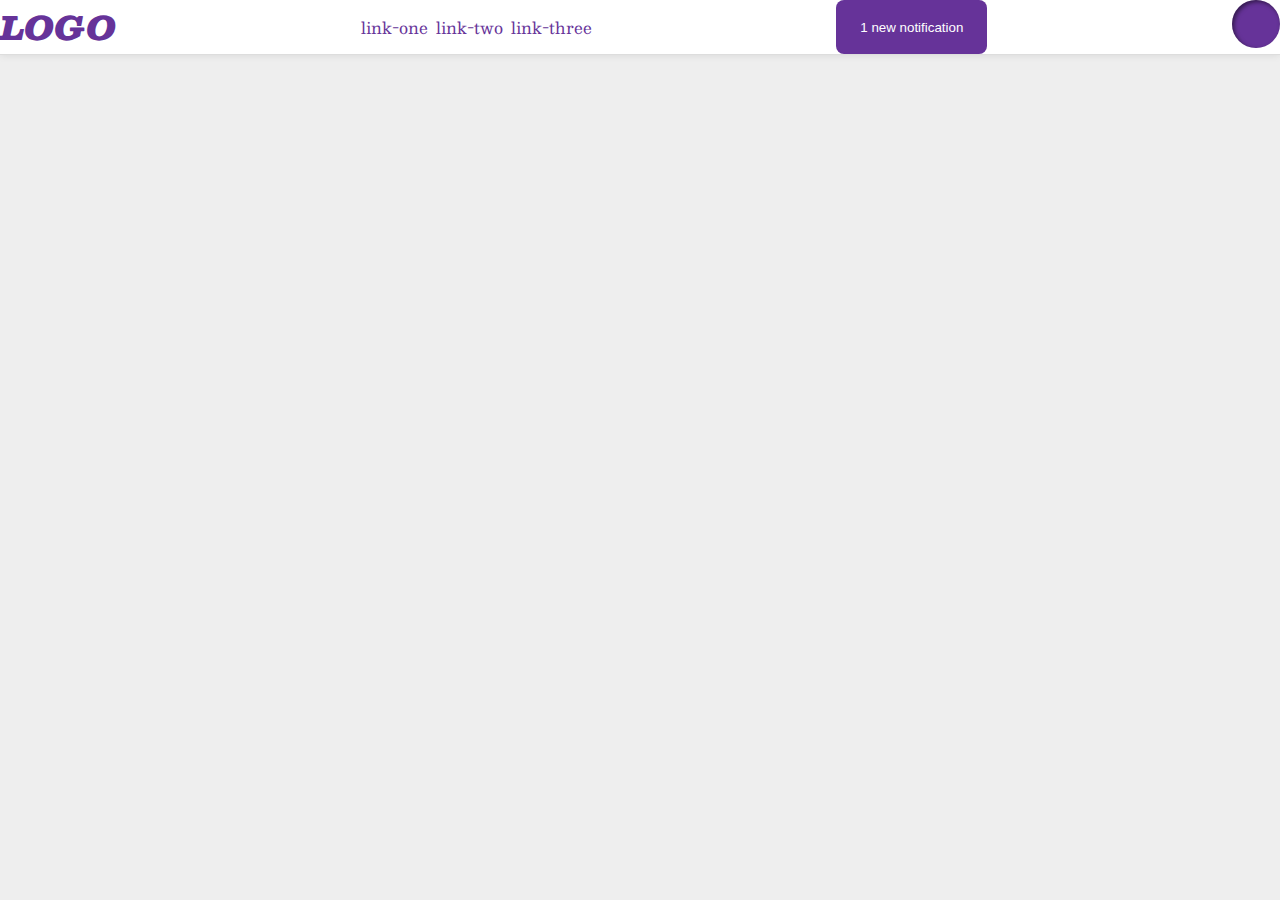
<file: flex/03-flex-header-2/index.html>
<!DOCTYPE html>
<html lang="en">
  <head>
    <meta charset="UTF-8">
    <meta http-equiv="X-UA-Compatible" content="IE=edge">
    <meta name="viewport" content="width=device-width, initial-scale=1.0">
    <title>Flex Header 2</title>
    <link rel="stylesheet" href="style.css">
  </head>
  <body>
    <div class="header">
      <div class="logo left">
        LOGO
      </div>
      <ul class="links left">
        <li><a href="google.com">link-one</a></li>
        <li><a href="google.com">link-two</a></li>
        <li><a href="google.com">link-three</a></li>
      </ul>
      <button class="notifications right">
        1 new notification
      </button>
      <div class="profile-image right"></div>
    </div>
  </body>
</html>
</file>
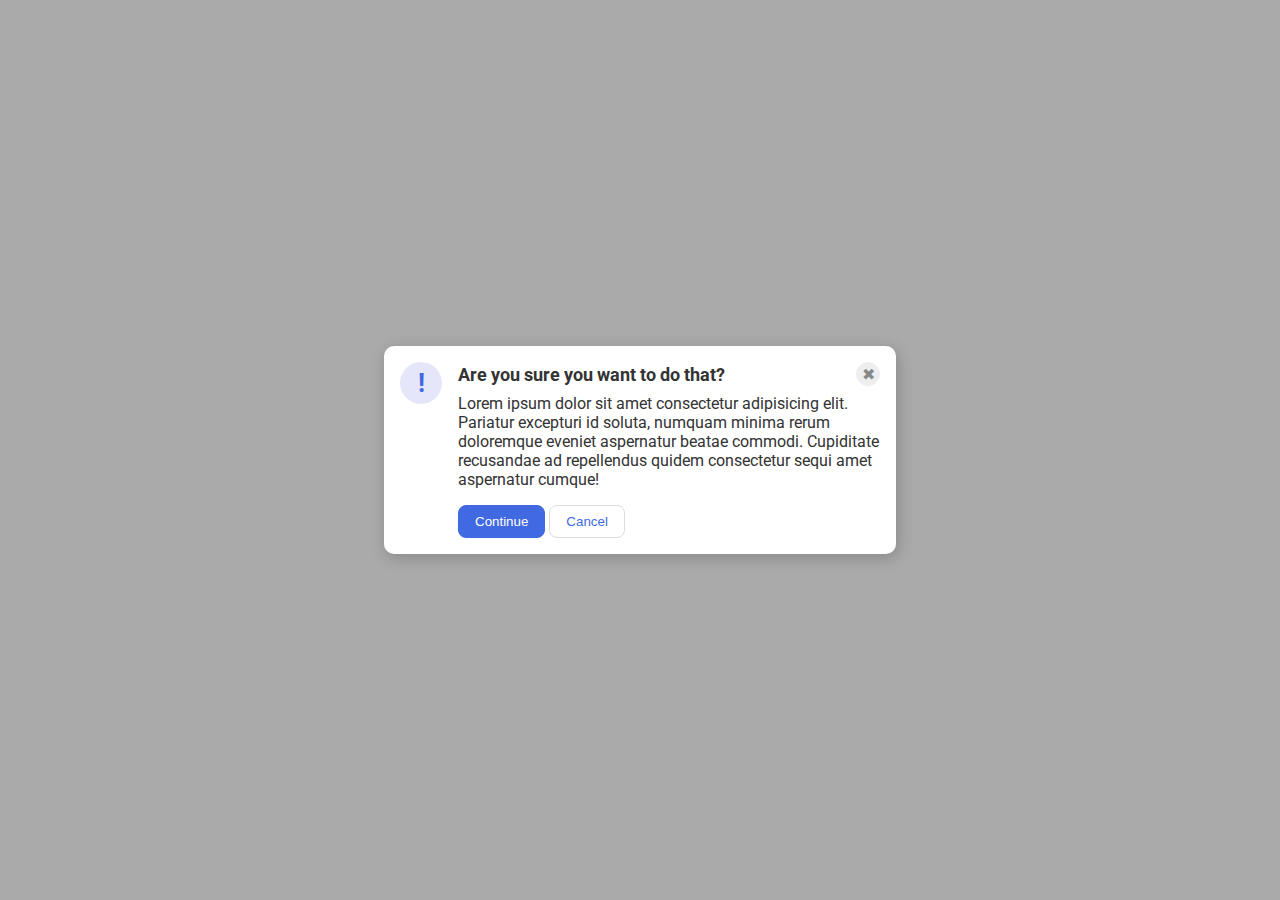
<file: flex/05-flex-modal/index.html>
<!DOCTYPE html>
<html lang="en">
  <head>
    <meta charset="UTF-8">
    <meta http-equiv="X-UA-Compatible" content="IE=edge">
    <meta name="viewport" content="width=device-width, initial-scale=1.0">
    <link rel="stylesheet" href="style.css">
    <title>Modal</title>
  </head>
  <body>
    <div class="modal">
      <div class="icon">!</div>
      <div class="container">
        <div class="header">Are you sure you want to do that?
          <button class="close-button">✖</button>
        </div>
        <div class="text">Lorem ipsum dolor sit amet consectetur adipisicing elit. Pariatur excepturi id soluta, numquam minima rerum doloremque eveniet aspernatur beatae commodi. Cupiditate recusandae ad repellendus quidem consectetur sequi amet aspernatur cumque!</div>
        <button class="continue">Continue</button>
        <button class="cancel">Cancel</button>
      </div>
    </div>
  </body>
</html>
</file>
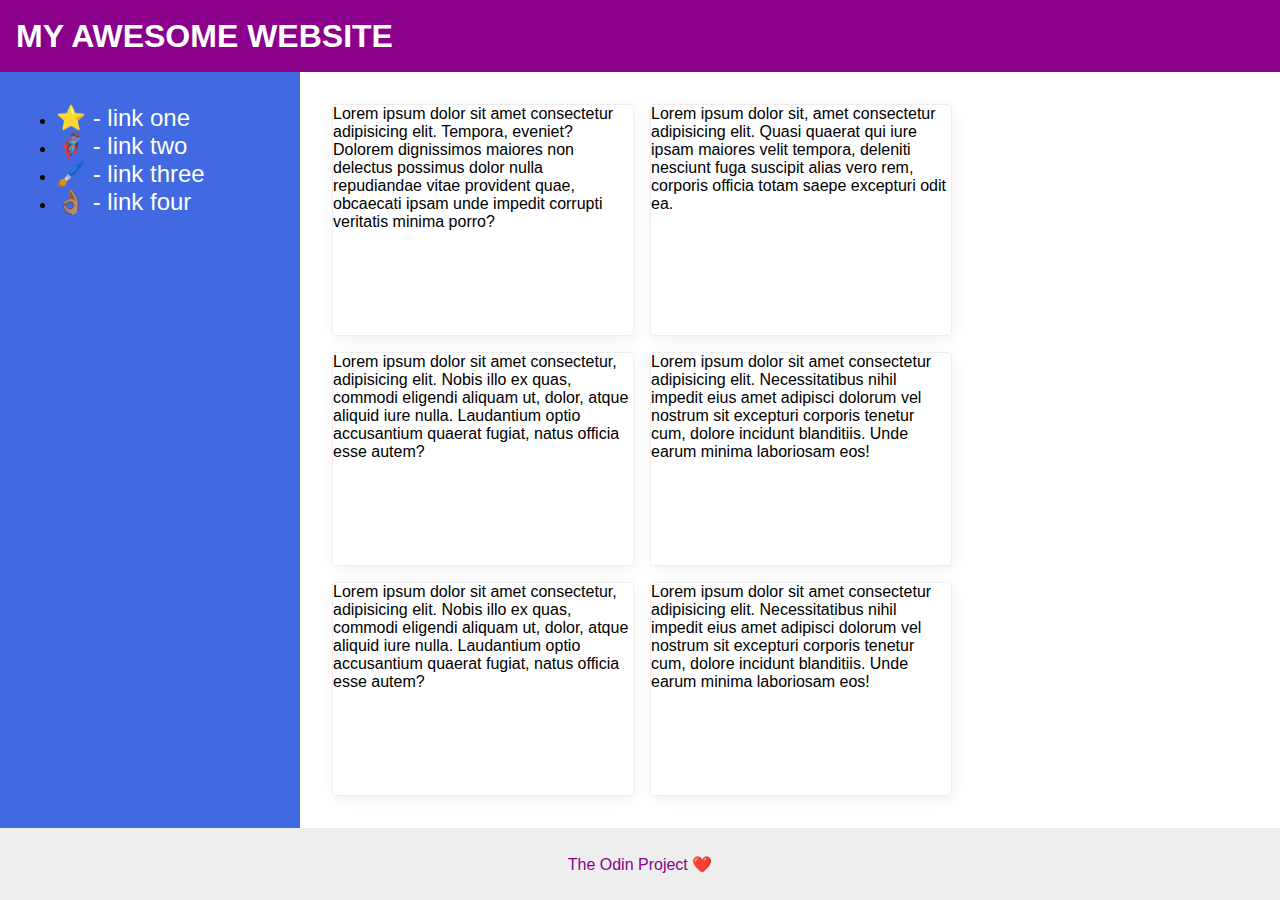
<file: flex/07-flex-layout-2/index.html>
<!DOCTYPE html>
<html lang="en">
  <head>
    <meta charset="UTF-8">
    <meta http-equiv="X-UA-Compatible" content="IE=edge">
    <meta name="viewport" content="width=device-width, initial-scale=1.0">
    <title>The Holy Grail</title>
    <link rel="stylesheet" href="style.css">
  </head>
  <body>
    <div class="header">
      MY AWESOME WEBSITE
    </div>
    <div class="wrapper">  
      <div class="sidebar">
        <ul>
          <li><a href="#">⭐ - link one</a></li>
          <li><a href="#">🦸🏽‍♂️ - link two</a></li>
          <li><a href="#">🖌️ - link three</a></li>
          <li><a href="#">👌🏽 - link four</a></li>
        </ul>
      </div>
      <div class="cards">
        <div class="card">Lorem ipsum dolor sit amet consectetur adipisicing elit. Tempora, eveniet? Dolorem dignissimos maiores non delectus possimus dolor nulla repudiandae vitae provident quae, obcaecati ipsam unde impedit corrupti veritatis minima porro?</div>
        <div class="card">Lorem ipsum dolor sit, amet consectetur adipisicing elit. Quasi quaerat qui iure ipsam maiores velit tempora, deleniti nesciunt fuga suscipit alias vero rem, corporis officia totam saepe excepturi odit ea.</div>
        <div class="card">Lorem ipsum dolor sit amet consectetur, adipisicing elit. Nobis illo ex quas, commodi eligendi aliquam ut, dolor, atque aliquid iure nulla. Laudantium optio accusantium quaerat fugiat, natus officia esse autem?</div>
        <div class="card">Lorem ipsum dolor sit amet consectetur adipisicing elit. Necessitatibus nihil impedit eius amet adipisci dolorum vel nostrum sit excepturi corporis tenetur cum, dolore incidunt blanditiis. Unde earum minima laboriosam eos!</div>
        <div class="card">Lorem ipsum dolor sit amet consectetur, adipisicing elit. Nobis illo ex quas, commodi eligendi aliquam ut, dolor, atque aliquid iure nulla. Laudantium optio accusantium quaerat fugiat, natus officia esse autem?</div>
        <div class="card">Lorem ipsum dolor sit amet consectetur adipisicing elit. Necessitatibus nihil impedit eius amet adipisci dolorum vel nostrum sit excepturi corporis tenetur cum, dolore incidunt blanditiis. Unde earum minima laboriosam eos!</div>
      </div>
    </div>
    <div class="footer">
      The Odin Project ❤️
    </div>
  </body>
</html>
</file>
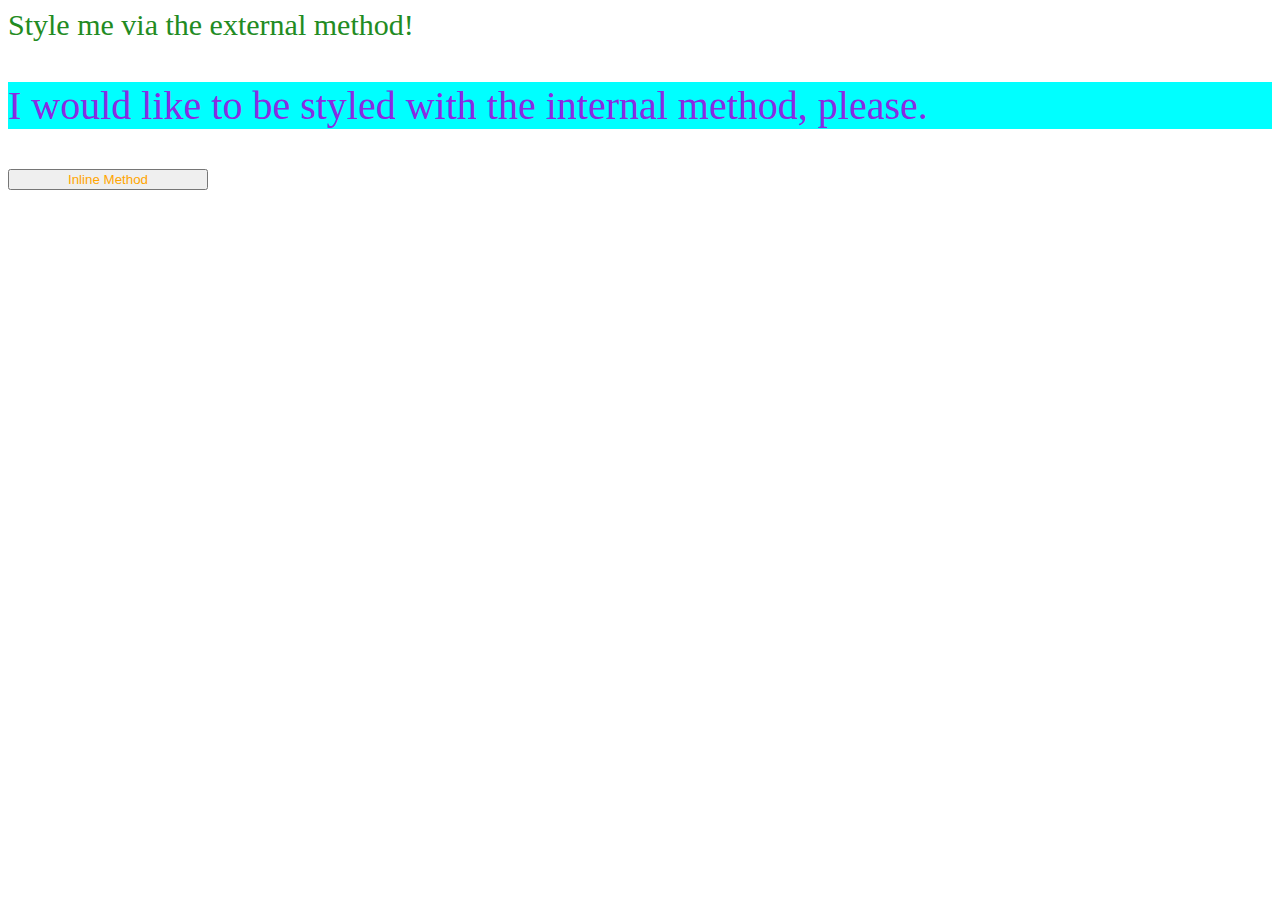
<file: foundations/01-css-methods/index.html>
<!DOCTYPE html>
<html lang="en">
  <head>
    <meta charset="UTF-8">
    <meta http-equiv="X-UA-Compatible" content="IE=edge">
    <meta name="viewport" content="width=device-width, initial-scale=1.0">
    <link rel="stylesheet" href="styles.css">
    <title>Methods for Adding CSS</title>
  <style>
    p {
      background-color: aqua;
      color: blueviolet;
      font-size: 40px;
    }
  </style>
  </head>
  <body>
    <div>Style me via the external method!</div>
    <p>I would like to be styled with the internal method, please.</p>
    <button style="width: 200px; height: auto; color: orange;">Inline Method</button>
  </body>
</html>
</file>
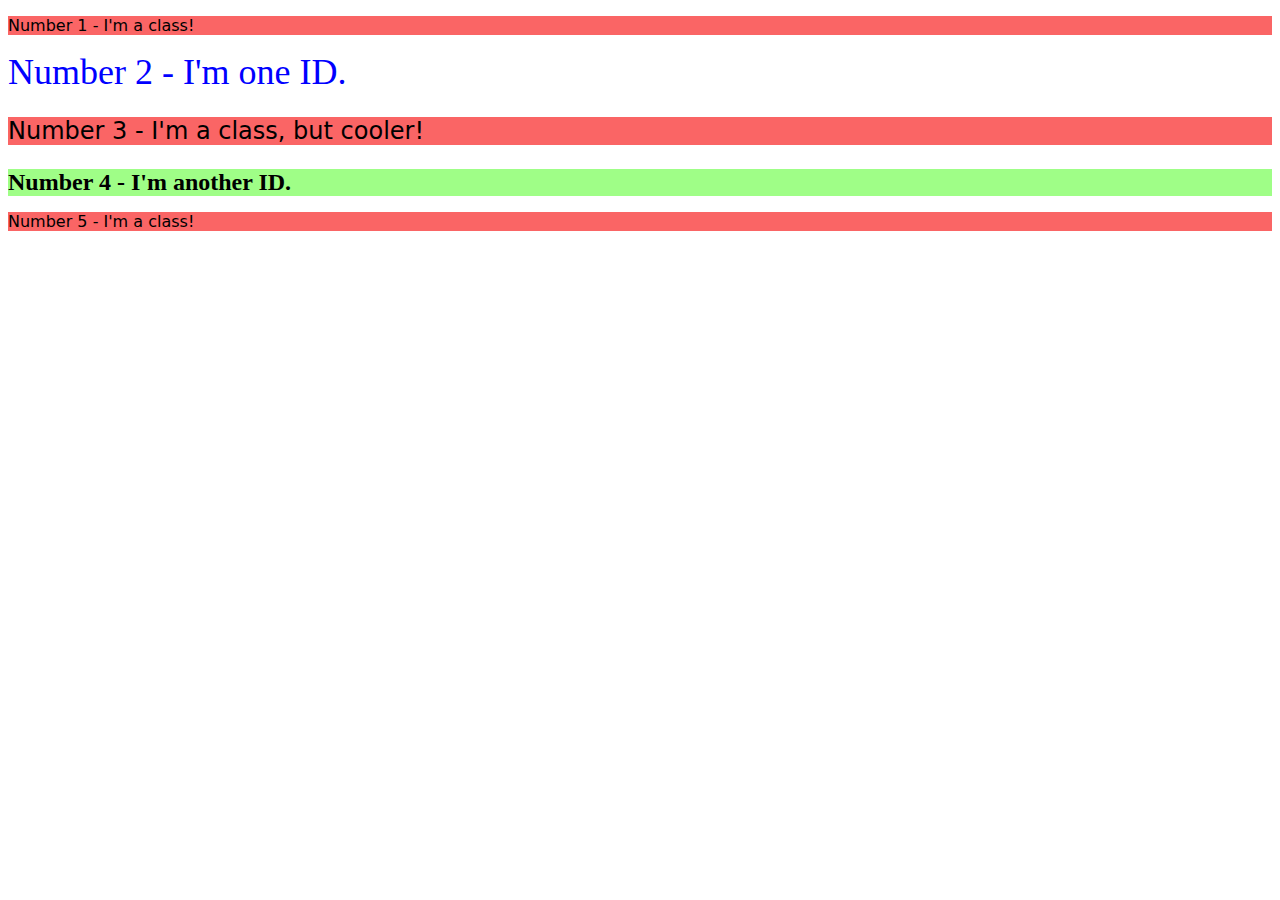
<file: foundations/02-class-id-selectors/index.html>
<!DOCTYPE html>
<html lang="en">
  <head>
    <meta charset="UTF-8">
    <meta http-equiv="X-UA-Compatible" content="IE=edge">
    <meta name="viewport" content="width=device-width, initial-scale=1.0">
    <title>Class and ID Selectors</title>
    <link rel="stylesheet" href="style.css">
  </head>
  <body>
    <p>Number 1 - I'm a class!</p>
    <div class="second">Number 2 - I'm one ID.</div>
    <p class="third">Number 3 - I'm a class, but cooler!</p>
    <div class="fourth">Number 4 - I'm another ID.</div>
    <p>Number 5 - I'm a class!</p>
  </body>
</html>
</file>
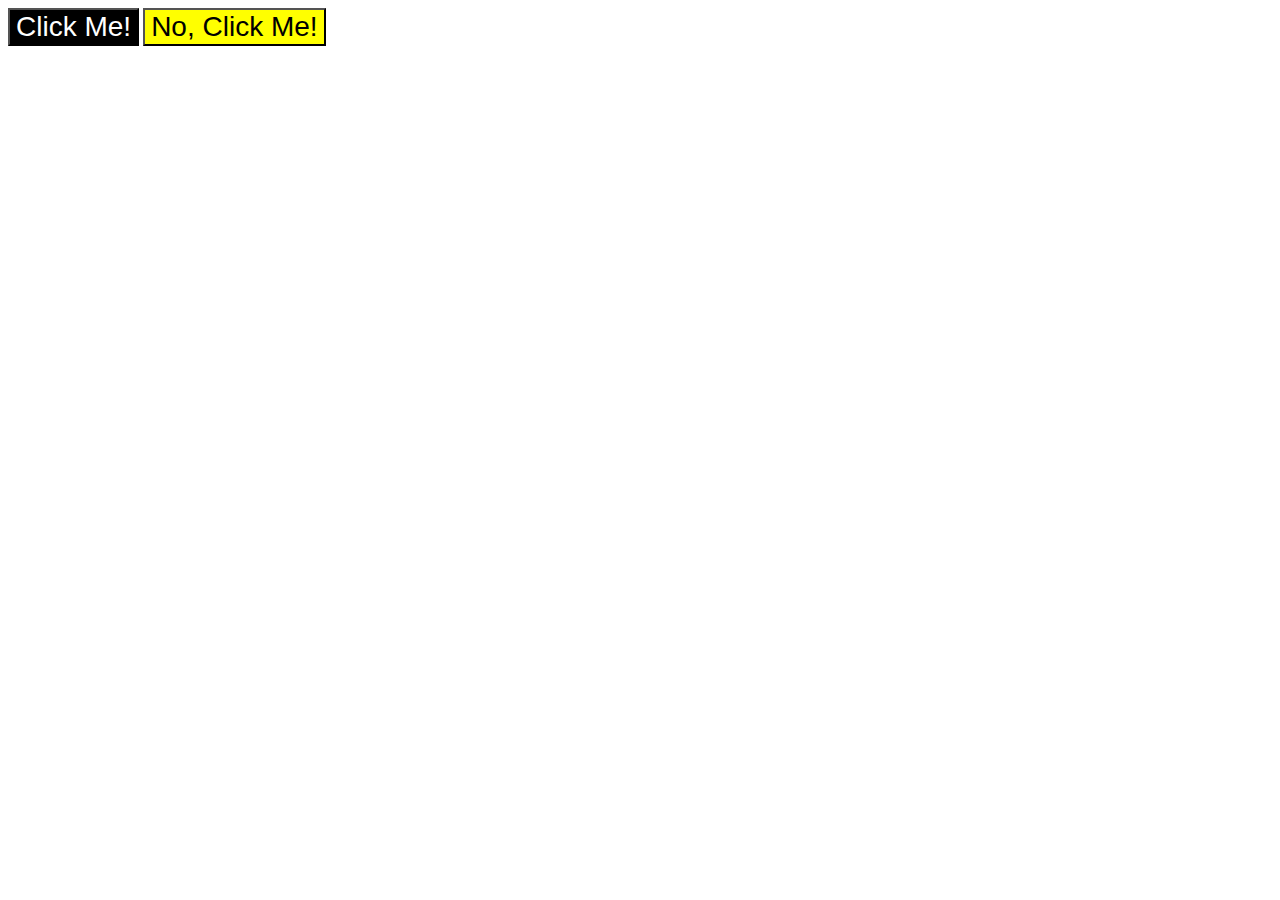
<file: foundations/03-grouping-selectors/index.html>
<!DOCTYPE html>
<html lang="en">
  <head>
    <meta charset="UTF-8">
    <meta http-equiv="X-UA-Compatible" content="IE=edge">
    <meta name="viewport" content="width=device-width, initial-scale=1.0">
    <title>Grouping Selectors</title>
    <link rel="stylesheet" href="style.css">
  </head>
  <body>
    <button class="but1">Click Me!</button>
    <button class="but2">No, Click Me!</button>
  </body>
</html>
</file>
<file: flex/03-flex-header-2/style.css>
/* this is some magical font-importing.  
you'll learn about it later. */
@import url('https://fonts.googleapis.com/css2?family=Besley:ital,wght@0,400;1,900&display=swap');

body {
  margin: 0;
  background: #eee;
  font-family: Besley, serif;
}

.header {
  background: white;
  border-bottom: 1px solid #ddd;
  box-shadow: 0 0 8px rgba(0,0,0,.1);
  display: flex;
  justify-content: space-between;
}

.profile-image {
  background: rebeccapurple;
  box-shadow: inset 2px 2px 4px rgba(0,0,0,.5);
  border-radius: 50%;
  width: 48px;
  height: 48px;
}

.logo {
  color: rebeccapurple;
  font-size: 32px;
  font-weight: 900;
  font-style: italic;
}

button {
  border: none;
  border-radius: 8px;
  background: rebeccapurple;
  color: white;
  padding: 8px 24px;
  text-align: right;
}
.left, .right{
  align-items: center;
  display: flex;
  gap: 8px;
}

a {
  /* this removes the line under our links */
  text-decoration: none;
  color: rebeccapurple;
}

ul {
  list-style-type: none;
  display: flex;
  margin: 0;
  padding: 0;
  gap: 12px;
  align-items: center;
}
</file>
<file: flex/05-flex-modal/style.css>
@import url('https://fonts.googleapis.com/css2?family=Roboto:wght@400;700&display=swap');

html, body {
  height: 100%;
}

body {
  font-family: Roboto, sans-serif;
  margin: 0;
  background: #aaa;
  color: #333;
  /* I'll give you this one for free */
  display: flex;
  align-items: center;
  justify-content: center;
}

.modal {
  background: white;
  width: 480px;
  border-radius: 10px;
  box-shadow: 2px 4px 16px rgba(0,0,0,.2);
  display: flex;
  padding: 16px;
  gap: 16px;
}
.header {
  display: flex;
  align-items: center;
  justify-content: space-between;
  font-size: 18px;
  font-weight: 700;
  margin-bottom: 8px;
}

.icon {
  color: royalblue;
  font-size: 26px;
  font-weight: 700;
  background: lavender;
  width: 42px;
  height: 42px;
  border-radius: 50%;
  display: flex;
  align-items: center;
  justify-content: center;
  flex-shrink: 0;
}

.close-button {
  background: #eee;
  border-radius: 50%;
  color: #888;
  font-weight: 400;
  font-size: 16px;
  height: 24px;
  width: 24px;
  display: flex;
  align-items: center;
  justify-content: center;
  border: 1px solid #eee;
  padding: 0;
}

button {
  cursor: pointer;
  padding: 8px 16px;
  border-radius: 8px;
}

button.continue {
  background: royalblue;
  border: 1px solid royalblue;
  color: white;
}

button.cancel {
  background: white;
  border: 1px solid #ddd;
  color: royalblue;
}
.text {
  margin-bottom: 16px;
}
</file>
<file: flex/07-flex-layout-2/style.css>
body {
  font-family: -apple-system, BlinkMacSystemFont, 'Segoe UI', Roboto, Oxygen, Ubuntu, Cantarell, 'Open Sans', 'Helvetica Neue', sans-serif;
  margin: 0;
  min-height: 100vh;
  display: flex;
  flex-direction: column;
}

.header {
  display: flex;
  height: 72px;
  background: darkmagenta;
  color: white;
  font-size: 32px;
  font-weight: 900;
  align-items: center;
  padding-left: 16px;
}
.wrapper{
  display: flex;
  flex: 1;
}
.footer {
  height: 72px;
  background: #eee;
  color: darkmagenta;
  display: flex;
  align-items: center;
  justify-content: center;
}

.sidebar {
  width: 300px;
  background: royalblue;
  box-sizing: border-box;
  flex-shrink: 0;
  padding: 16px;
}
.cards{
  display: flex;
  flex-wrap: wrap;
  padding: 32px;
  gap: 16px;
}
.card {
  border: 1px solid #eee;
  box-shadow: 2px 4px 16px rgba(0,0,0,.06);
  border-radius: 4px;
  width: 300px;
}
a{
  font-size: 24px;
  text-decoration: none;
  color: white;
}
</file>
<file: foundations/01-css-methods/styles.css>
div {
    color: forestgreen;
    font-size: 30px;
}
</file>
<file: foundations/02-class-id-selectors/style.css>
p {
    background-color: #fa6262fa;
    font-family: "Verdana", "DejaVu Sans", sans-serif;
}
.second{
    color: blue;
    font-size: 36px;
}
.third{
    font-size: 24px;
}
.fourth{
    font-size: 24px;
    background-color: #62fe3b9c;
    font-weight: bold;
}
</file>
<file: foundations/03-grouping-selectors/style.css>
.but1, .but2{
    font-size: 28px;
    font-family: "Helvetica", "Times New Roman", sans-serif;
}
.but1{
    background-color: black;
    color: white;
}
.but2{
    background-color: yellow;
}
</file>
